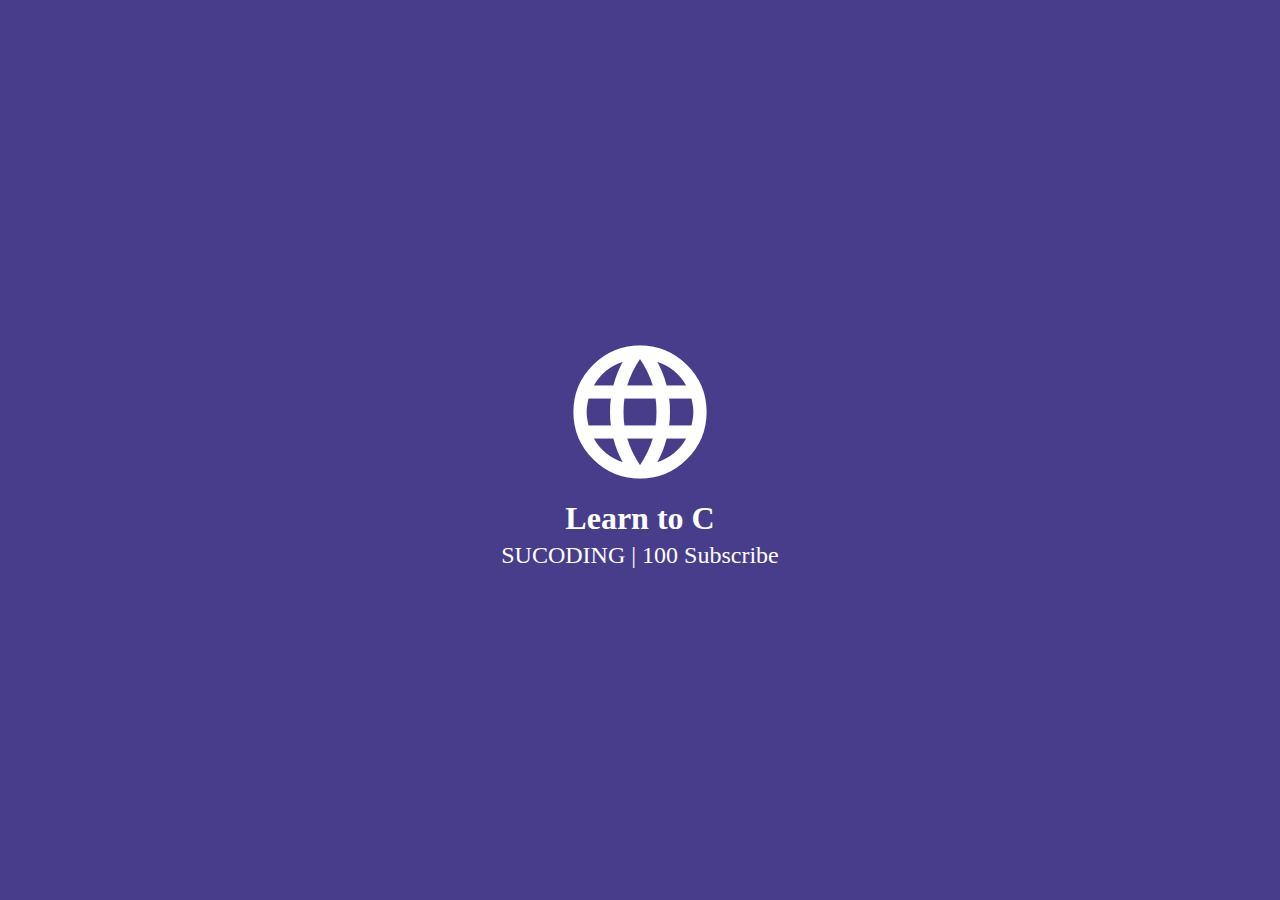
<file: landingPage/index.html>
<!DOCTYPE html>
<html lang="ko">
<head>
    <meta charset="UTF-8">
    <meta http-equiv="X-UA-Compatible" content="IE=edge">
    <meta name="viewport" content="width=device-width, initial-scale=1.0">
    <title>Typing Text</title>
    <link href="https://fonts.googleapis.com/icon?family=Material+Icons"
      rel="stylesheet">
    <link href="style.css" rel="stylesheet">
</head>
<body>
    <div class="wrap">
        <h1>
            <span class="material-icons">language</span>
        </h1>
        <p id="dynamic" class="lg-text">
            
        </p>
        <p class="sm-text">SUCODING | 100 Subscribe</p>
    </div>
    <script src="main.js"></script>
</body>
</html>
</file>
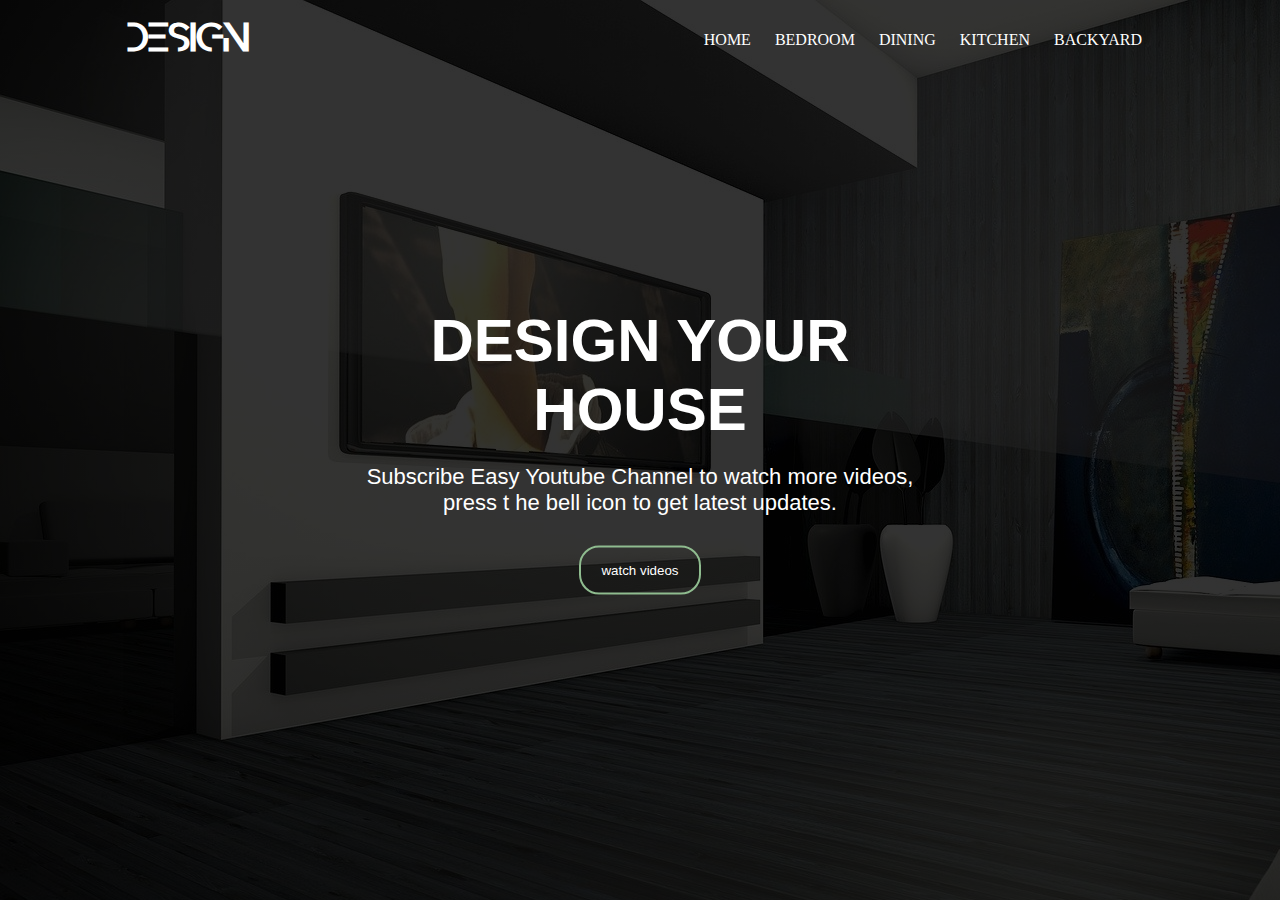
<file: webPage/index.html>
<!DOCTYPE html>
<html lang="en">
<head>
    <meta charset="UTF-8">
    <meta http-equiv="X-UA-Compatible" content="IE=edge">
    <meta name="viewport" content="width=device-width, initial-scale=1.0">
    <title>Design House</title>
    <link rel="stylesheet" href="style.css">
</head>
<body>
    <div class="container">
        <div class="header">
            <h1><a href="#">DESIGN</a></h1>
            <div class="nav">
                <ul>
                    <li><a href="#">HOME</a></li>
                    <li><a href="#">BEDROOM</a></li>
                    <li><a href="#">DINING</a></li>
                    <li><a href="#">KITCHEN</a></li>
                    <li><a href="#">BACKYARD</a></li>
                </ul>
            </div>
        </div>
        <div class="hero">
            <h2>DESIGN YOUR HOUSE</h2>
            <p>Subscribe Easy Youtube Channel to watch more videos,<br>press t he bell icon to get latest updates.</p>   
            <button>watch videos</button>
        </div>
    </div>
</body>
</html>
</file>
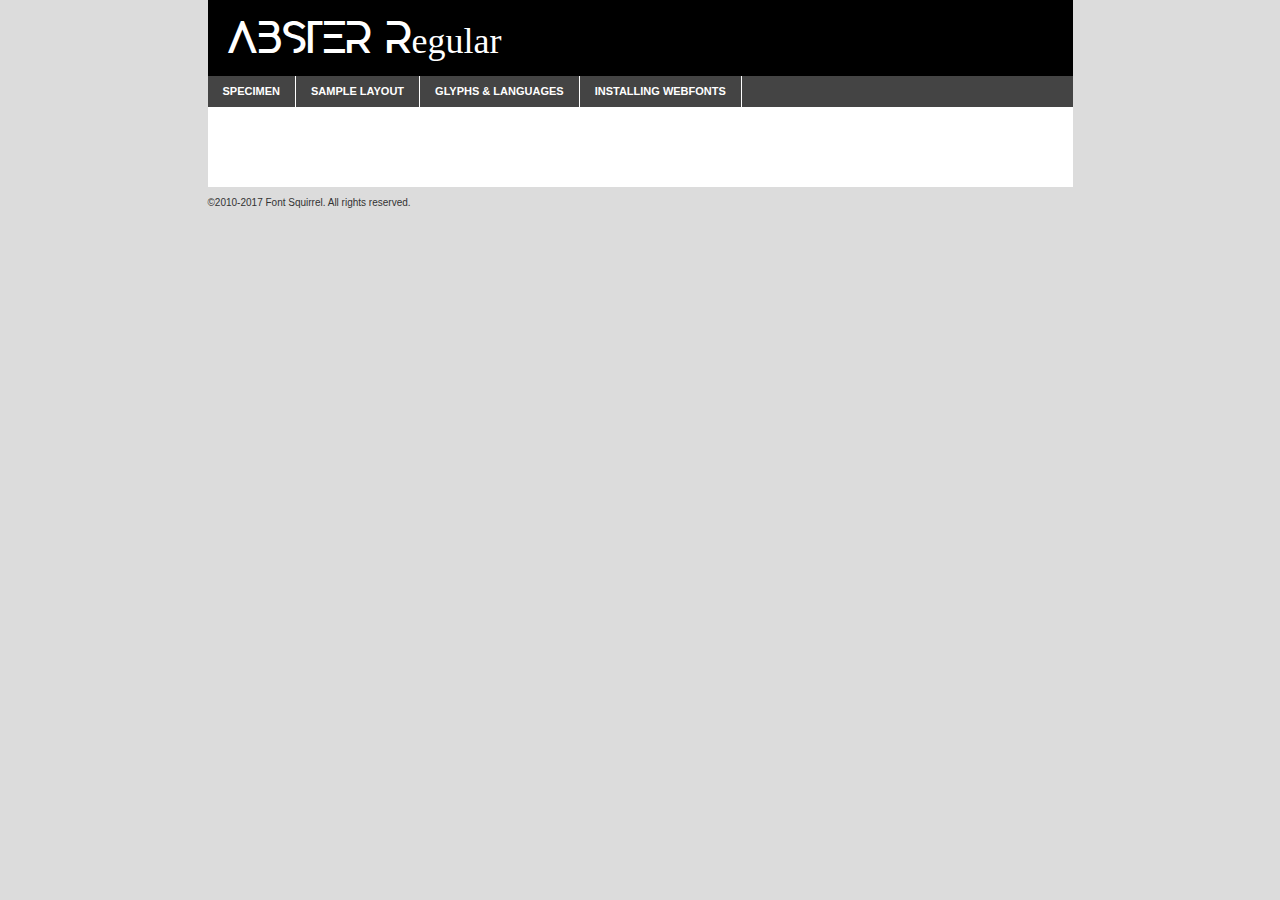
<file: webPage/font/abster-demo.html>
<!DOCTYPE html PUBLIC "-//W3C//DTD XHTML 1.0 Transitional//EN"
	"http://www.w3.org/TR/xhtml1/DTD/xhtml1-transitional.dtd">

<html xmlns="http://www.w3.org/1999/xhtml" xml:lang="en" lang="en">
<head>
	<meta http-equiv="Content-Type" content="text/html; charset=utf-8" />
	<script src="http://ajax.googleapis.com/ajax/libs/jquery/1.7.2/jquery.min.js" type="text/javascript" charset="utf-8"></script>
	<script type="text/javascript">
	(function($){$.fn.easyTabs=function(option){var param=jQuery.extend({fadeSpeed:"fast",defaultContent:1,activeClass:'active'},option);$(this).each(function(){var thisId="#"+this.id;if(param.defaultContent==''){param.defaultContent=1;}
	if(typeof param.defaultContent=="number")
	{var defaultTab=$(thisId+" .tabs li:eq("+(param.defaultContent-1)+") a").attr('href').substr(1);}else{var defaultTab=param.defaultContent;}
	$(thisId+" .tabs li a").each(function(){var tabToHide=$(this).attr('href').substr(1);$("#"+tabToHide).addClass('easytabs-tab-content');});hideAll();changeContent(defaultTab);function hideAll(){$(thisId+" .easytabs-tab-content").hide();}
	function changeContent(tabId){hideAll();$(thisId+" .tabs li").removeClass(param.activeClass);$(thisId+" .tabs li a[href=#"+tabId+"]").closest('li').addClass(param.activeClass);if(param.fadeSpeed!="none")
	{$(thisId+" #"+tabId).fadeIn(param.fadeSpeed);}else{$(thisId+" #"+tabId).show();}}
	$(thisId+" .tabs li").click(function(){var tabId=$(this).find('a').attr('href').substr(1);changeContent(tabId);return false;});});}})(jQuery);
	</script>
	<link rel="stylesheet" href="specimen_files/specimen_stylesheet.css" type="text/css" charset="utf-8" />
	<link rel="stylesheet" href="stylesheet.css" type="text/css" charset="utf-8" />

	<style type="text/css">
					body{
				font-family: 'absterregular';
							}
		</style>

	<title>ABSTER Regular Specimen</title>
	
	
	<script type="text/javascript" charset="utf-8">
		$(document).ready(function() {
			$('#container').easyTabs({defaultContent:1});
		});
	</script>
</head>

<body>
<div id="container">
	<div id="header">
		ABSTER Regular	</div>
	<ul class="tabs">
		<li><a href="#specimen">Specimen</a></li>
		<li><a href="#layout">Sample Layout</a></li>
				<li><a href="#glyphs">Glyphs &amp; Languages</a></li>
		<li><a href="#installing">Installing Webfonts</a></li>
		
	</ul>
	
	<div id="main_content">

		
			<div id="specimen">
		
				<div class="section">
					<div class="grid12 firstcol">
						<div class="huge">AaBb</div>
					</div>
				</div>
		
				<div class="section">
					<div class="glyph_range">A&#x200B;B&#x200b;C&#x200b;D&#x200b;E&#x200b;F&#x200b;G&#x200b;H&#x200b;I&#x200b;J&#x200b;K&#x200b;L&#x200b;M&#x200b;N&#x200b;O&#x200b;P&#x200b;Q&#x200b;R&#x200b;S&#x200b;T&#x200b;U&#x200b;V&#x200b;W&#x200b;X&#x200b;Y&#x200b;Z&#x200b;a&#x200b;b&#x200b;c&#x200b;d&#x200b;e&#x200b;f&#x200b;g&#x200b;h&#x200b;i&#x200b;j&#x200b;k&#x200b;l&#x200b;m&#x200b;n&#x200b;o&#x200b;p&#x200b;q&#x200b;r&#x200b;s&#x200b;t&#x200b;u&#x200b;v&#x200b;w&#x200b;x&#x200b;y&#x200b;z&#x200b;1&#x200b;2&#x200b;3&#x200b;4&#x200b;5&#x200b;6&#x200b;7&#x200b;8&#x200b;9&#x200b;0&#x200b;&amp;&#x200b;.&#x200b;,&#x200b;?&#x200b;!&#x200b;&#64;&#x200b;(&#x200b;)&#x200b;#&#x200b;$&#x200b;%&#x200b;*&#x200b;+&#x200b;-&#x200b;=&#x200b;:&#x200b;;</div>
				</div>
				<div class="section">
					<div class="grid12 firstcol">
						<table class="sample_table">
							<tr><td>10</td><td class="size10">abcdefghijklmnopqrstuvwxyzABCDEFGHIJKLMNOPQRSTUVWXYZ0123456789abcdefghijklmnopqrstuvwxyzABCDEFGHIJKLMNOPQRSTUVWXYZ0123456789abcdefghijklmnopqrstuvwxyzABCDEFGHIJKLMNOPQRSTUVWXYZ</td></tr>
							<tr><td>11</td><td class="size11">abcdefghijklmnopqrstuvwxyzABCDEFGHIJKLMNOPQRSTUVWXYZ0123456789abcdefghijklmnopqrstuvwxyzABCDEFGHIJKLMNOPQRSTUVWXYZ0123456789abcdefghijklmnopqrstuvwxyzABCDEFGHIJKLMNOPQRSTUVWXYZ</td></tr>
							<tr><td>12</td><td class="size12">abcdefghijklmnopqrstuvwxyzABCDEFGHIJKLMNOPQRSTUVWXYZ0123456789abcdefghijklmnopqrstuvwxyzABCDEFGHIJKLMNOPQRSTUVWXYZ0123456789abcdefghijklmnopqrstuvwxyzABCDEFGHIJKLMNOPQRSTUVWXYZ</td></tr>
							<tr><td>13</td><td class="size13">abcdefghijklmnopqrstuvwxyzABCDEFGHIJKLMNOPQRSTUVWXYZ0123456789abcdefghijklmnopqrstuvwxyzABCDEFGHIJKLMNOPQRSTUVWXYZ0123456789abcdefghijklmnopqrstuvwxyzABCDEFGHIJKLMNOPQRSTUVWXYZ</td></tr>
							<tr><td>14</td><td class="size14">abcdefghijklmnopqrstuvwxyzABCDEFGHIJKLMNOPQRSTUVWXYZ0123456789abcdefghijklmnopqrstuvwxyzABCDEFGHIJKLMNOPQRSTUVWXYZ0123456789abcdefghijklmnopqrstuvwxyzABCDEFGHIJKLMNOPQRSTUVWXYZ</td></tr>
							<tr><td>16</td><td class="size16">abcdefghijklmnopqrstuvwxyzABCDEFGHIJKLMNOPQRSTUVWXYZ0123456789abcdefghijklmnopqrstuvwxyzABCDEFGHIJKLMNOPQRSTUVWXYZ</td></tr>
							<tr><td>18</td><td class="size18">abcdefghijklmnopqrstuvwxyzABCDEFGHIJKLMNOPQRSTUVWXYZ0123456789abcdefghijklmnopqrstuvwxyzABCDEFGHIJKLMNOPQRSTUVWXYZ</td></tr>
							<tr><td>20</td><td class="size20">abcdefghijklmnopqrstuvwxyzABCDEFGHIJKLMNOPQRSTUVWXYZ0123456789abcdefghijklmnopqrstuvwxyzABCDEFGHIJKLMNOPQRSTUVWXYZ</td></tr>
							<tr><td>24</td><td class="size24">abcdefghijklmnopqrstuvwxyzABCDEFGHIJKLMNOPQRSTUVWXYZ0123456789abcdefghijklmnopqrstuvwxyzABCDEFGHIJKLMNOPQRSTUVWXYZ</td></tr>
							<tr><td>30</td><td class="size30">abcdefghijklmnopqrstuvwxyzABCDEFGHIJKLMNOPQRSTUVWXYZ0123456789abcdefghijklmnopqrstuvwxyzABCDEFGHIJKLMNOPQRSTUVWXYZ</td></tr>
							<tr><td>36</td><td class="size36">abcdefghijklmnopqrstuvwxyzABCDEFGHIJKLMNOPQRSTUVWXYZ0123456789abcdefghijklmnopqrstuvwxyzABCDEFGHIJKLMNOPQRSTUVWXYZ</td></tr>
							<tr><td>48</td><td class="size48">abcdefghijklmnopqrstuvwxyzABCDEFGHIJKLMNOPQRSTUVWXYZ0123456789abcdefghijklmnopqrstuvwxyzABCDEFGHIJKLMNOPQRSTUVWXYZ</td></tr>
							<tr><td>60</td><td class="size60">abcdefghijklmnopqrstuvwxyzABCDEFGHIJKLMNOPQRSTUVWXYZ0123456789abcdefghijklmnopqrstuvwxyzABCDEFGHIJKLMNOPQRSTUVWXYZ</td></tr>
							<tr><td>72</td><td class="size72">abcdefghijklmnopqrstuvwxyzABCDEFGHIJKLMNOPQRSTUVWXYZ0123456789abcdefghijklmnopqrstuvwxyzABCDEFGHIJKLMNOPQRSTUVWXYZ</td></tr>
							<tr><td>90</td><td class="size90">abcdefghijklmnopqrstuvwxyzABCDEFGHIJKLMNOPQRSTUVWXYZ0123456789abcdefghijklmnopqrstuvwxyzABCDEFGHIJKLMNOPQRSTUVWXYZ</td></tr>
						</table>
				
					</div>
			
				</div>
		
		
		
								<div class="section" id="bodycomparison">


										<div id="xheight">
				<div class="fontbody">&#x25FC;&#x25FC;&#x25FC;&#x25FC;&#x25FC;&#x25FC;&#x25FC;&#x25FC;&#x25FC;&#x25FC;&#x25FC;&#x25FC;&#x25FC;&#x25FC;&#x25FC;&#x25FC;&#x25FC;&#x25FC;&#x25FC;&#x25FC;&#x25FC;&#x25FC;&#x25FC;&#x25FC;&#x25FC;&#x25FC;&#x25FC;&#x25FC;&#x25FC;&#x25FC;&#x25FC;&#x25FC;&#x25FC;&#x25FC;&#x25FC;&#x25FC;&#x25FC;&#x25FC;&#x25FC;&#x25FC;&#x25FC;&#x25FC;&#x25FC;&#x25FC;&#x25FC;&#x25FC;&#x25FC;&#x25FC;&#x25FC;&#x25FC;&#x25FC;&#x25FC;&#x25FC;&#x25FC;&#x25FC;&#x25FC;&#x25FC;&#x25FC;&#x25FC;&#x25FC;&#x25FC;&#x25FC;&#x25FC;&#x25FC;&#x25FC;&#x25FC;&#x25FC;&#x25FC;&#x25FC;&#x25FC;&#x25FC;&#x25FC;&#x25FC;&#x25FC;&#x25FC;&#x25FC;&#x25FC;&#x25FC;&#x25FC;&#x25FC;&#x25FC;&#x25FC;&#x25FC;&#x25FC;&#x25FC;&#x25FC;&#x25FC;&#x25FC;&#x25FC;&#x25FC;&#x25FC;&#x25FC;&#x25FC;&#x25FC;&#x25FC;&#x25FC;&#x25FC;&#x25FC;&#x25FC;body</div><div class="arialbody">body</div><div class="verdanabody">body</div><div class="georgiabody">body</div></div>
										<div class="fontbody" style="z-index:1">
											body<span>ABSTER Regular</span>
										</div>
										<div class="arialbody" style="z-index:1">
											body<span>Arial</span>
										</div>
										<div class="verdanabody" style="z-index:1">
											body<span>Verdana</span>
										</div>
										<div class="georgiabody" style="z-index:1">
											body<span>Georgia</span>
										</div>



								</div>
		
		
				<div class="section psample psample_row1" id="">
					
					<div class="grid2 firstcol">
						<p class="size10"><span>10.</span>Aenean lacinia bibendum nulla sed consectetur. Fusce dapibus, tellus ac cursus commodo, tortor mauris condimentum nibh, ut fermentum massa justo sit amet risus. Nullam id dolor id nibh ultricies vehicula ut id elit. Cum sociis natoque penatibus et magnis dis parturient montes, nascetur ridiculus mus. Nulla vitae elit libero, a pharetra augue.</p>
			
					</div>
					<div class="grid3">
						<p class="size11"><span>11.</span>Aenean lacinia bibendum nulla sed consectetur. Fusce dapibus, tellus ac cursus commodo, tortor mauris condimentum nibh, ut fermentum massa justo sit amet risus. Nullam id dolor id nibh ultricies vehicula ut id elit. Cum sociis natoque penatibus et magnis dis parturient montes, nascetur ridiculus mus. Nulla vitae elit libero, a pharetra augue.</p>
			
					</div>
					<div class="grid3">
						<p class="size12"><span>12.</span>Aenean lacinia bibendum nulla sed consectetur. Fusce dapibus, tellus ac cursus commodo, tortor mauris condimentum nibh, ut fermentum massa justo sit amet risus. Nullam id dolor id nibh ultricies vehicula ut id elit. Cum sociis natoque penatibus et magnis dis parturient montes, nascetur ridiculus mus. Nulla vitae elit libero, a pharetra augue.</p>
			
					</div>
					<div class="grid4">
						<p class="size13"><span>13.</span>Aenean lacinia bibendum nulla sed consectetur. Fusce dapibus, tellus ac cursus commodo, tortor mauris condimentum nibh, ut fermentum massa justo sit amet risus. Nullam id dolor id nibh ultricies vehicula ut id elit. Cum sociis natoque penatibus et magnis dis parturient montes, nascetur ridiculus mus. Nulla vitae elit libero, a pharetra augue.</p>
			
					</div>
					<div class="white_blend"></div>
					
				</div>
				<div class="section psample psample_row2" id="">
					<div class="grid3 firstcol">
						<p class="size14"><span>14.</span>Aenean lacinia bibendum nulla sed consectetur. Fusce dapibus, tellus ac cursus commodo, tortor mauris condimentum nibh, ut fermentum massa justo sit amet risus. Nullam id dolor id nibh ultricies vehicula ut id elit. Cum sociis natoque penatibus et magnis dis parturient montes, nascetur ridiculus mus. Nulla vitae elit libero, a pharetra augue.</p>
			
					</div>
					<div class="grid4">
						<p class="size16"><span>16.</span>Aenean lacinia bibendum nulla sed consectetur. Fusce dapibus, tellus ac cursus commodo, tortor mauris condimentum nibh, ut fermentum massa justo sit amet risus. Nullam id dolor id nibh ultricies vehicula ut id elit. Cum sociis natoque penatibus et magnis dis parturient montes, nascetur ridiculus mus. Nulla vitae elit libero, a pharetra augue.</p>
			
					</div>
					<div class="grid5">
						<p class="size18"><span>18.</span>Aenean lacinia bibendum nulla sed consectetur. Fusce dapibus, tellus ac cursus commodo, tortor mauris condimentum nibh, ut fermentum massa justo sit amet risus. Nullam id dolor id nibh ultricies vehicula ut id elit. Cum sociis natoque penatibus et magnis dis parturient montes, nascetur ridiculus mus. Nulla vitae elit libero, a pharetra augue.</p>
			
					</div>

					<div class="white_blend"></div>

				</div>
				
				<div class="section psample psample_row3" id="">
					<div class="grid5 firstcol">
						<p class="size20"><span>20.</span>Aenean lacinia bibendum nulla sed consectetur. Fusce dapibus, tellus ac cursus commodo, tortor mauris condimentum nibh, ut fermentum massa justo sit amet risus. Nullam id dolor id nibh ultricies vehicula ut id elit. Cum sociis natoque penatibus et magnis dis parturient montes, nascetur ridiculus mus. Nulla vitae elit libero, a pharetra augue.</p>
					</div>
					<div class="grid7">
						<p class="size24"><span>24.</span>Aenean lacinia bibendum nulla sed consectetur. Fusce dapibus, tellus ac cursus commodo, tortor mauris condimentum nibh, ut fermentum massa justo sit amet risus. Nullam id dolor id nibh ultricies vehicula ut id elit. Cum sociis natoque penatibus et magnis dis parturient montes, nascetur ridiculus mus. Nulla vitae elit libero, a pharetra augue.</p>
					</div>
					
					<div class="white_blend"></div>
					
				</div>
				
				<div class="section psample psample_row4" id="">
					<div class="grid12 firstcol">
						<p class="size30"><span>30.</span>Aenean lacinia bibendum nulla sed consectetur. Fusce dapibus, tellus ac cursus commodo, tortor mauris condimentum nibh, ut fermentum massa justo sit amet risus. Nullam id dolor id nibh ultricies vehicula ut id elit. Cum sociis natoque penatibus et magnis dis parturient montes, nascetur ridiculus mus. Nulla vitae elit libero, a pharetra augue.</p>
					</div>
					<div class="white_blend"></div>
					
				</div>
				
				
				
				<div class="section psample psample_row1 fullreverse">
					<div class="grid2 firstcol">
						<p class="size10"><span>10.</span>Aenean lacinia bibendum nulla sed consectetur. Fusce dapibus, tellus ac cursus commodo, tortor mauris condimentum nibh, ut fermentum massa justo sit amet risus. Nullam id dolor id nibh ultricies vehicula ut id elit. Cum sociis natoque penatibus et magnis dis parturient montes, nascetur ridiculus mus. Nulla vitae elit libero, a pharetra augue.</p>
			
					</div>
					<div class="grid3">
						<p class="size11"><span>11.</span>Aenean lacinia bibendum nulla sed consectetur. Fusce dapibus, tellus ac cursus commodo, tortor mauris condimentum nibh, ut fermentum massa justo sit amet risus. Nullam id dolor id nibh ultricies vehicula ut id elit. Cum sociis natoque penatibus et magnis dis parturient montes, nascetur ridiculus mus. Nulla vitae elit libero, a pharetra augue.</p>
			
					</div>
					<div class="grid3">
						<p class="size12"><span>12.</span>Aenean lacinia bibendum nulla sed consectetur. Fusce dapibus, tellus ac cursus commodo, tortor mauris condimentum nibh, ut fermentum massa justo sit amet risus. Nullam id dolor id nibh ultricies vehicula ut id elit. Cum sociis natoque penatibus et magnis dis parturient montes, nascetur ridiculus mus. Nulla vitae elit libero, a pharetra augue.</p>
			
					</div>
					<div class="grid4">
						<p class="size13"><span>13.</span>Aenean lacinia bibendum nulla sed consectetur. Fusce dapibus, tellus ac cursus commodo, tortor mauris condimentum nibh, ut fermentum massa justo sit amet risus. Nullam id dolor id nibh ultricies vehicula ut id elit. Cum sociis natoque penatibus et magnis dis parturient montes, nascetur ridiculus mus. Nulla vitae elit libero, a pharetra augue.</p>
			
					</div>
					<div class="black_blend"></div>
					
				</div>
				
				<div class="section psample psample_row2 fullreverse">
					<div class="grid3 firstcol">
						<p class="size14"><span>14.</span>Aenean lacinia bibendum nulla sed consectetur. Fusce dapibus, tellus ac cursus commodo, tortor mauris condimentum nibh, ut fermentum massa justo sit amet risus. Nullam id dolor id nibh ultricies vehicula ut id elit. Cum sociis natoque penatibus et magnis dis parturient montes, nascetur ridiculus mus. Nulla vitae elit libero, a pharetra augue.</p>
			
					</div>
					<div class="grid4">
						<p class="size16"><span>16.</span>Aenean lacinia bibendum nulla sed consectetur. Fusce dapibus, tellus ac cursus commodo, tortor mauris condimentum nibh, ut fermentum massa justo sit amet risus. Nullam id dolor id nibh ultricies vehicula ut id elit. Cum sociis natoque penatibus et magnis dis parturient montes, nascetur ridiculus mus. Nulla vitae elit libero, a pharetra augue.</p>
			
					</div>
					<div class="grid5">
						<p class="size18"><span>18.</span>Aenean lacinia bibendum nulla sed consectetur. Fusce dapibus, tellus ac cursus commodo, tortor mauris condimentum nibh, ut fermentum massa justo sit amet risus. Nullam id dolor id nibh ultricies vehicula ut id elit. Cum sociis natoque penatibus et magnis dis parturient montes, nascetur ridiculus mus. Nulla vitae elit libero, a pharetra augue.</p>
			
					</div>
					<div class="black_blend"></div>

				</div>
				
				<div class="section psample fullreverse psample_row3" id="">
					<div class="grid5 firstcol">
						<p class="size20"><span>20.</span>Aenean lacinia bibendum nulla sed consectetur. Fusce dapibus, tellus ac cursus commodo, tortor mauris condimentum nibh, ut fermentum massa justo sit amet risus. Nullam id dolor id nibh ultricies vehicula ut id elit. Cum sociis natoque penatibus et magnis dis parturient montes, nascetur ridiculus mus. Nulla vitae elit libero, a pharetra augue.</p>
					</div>
					<div class="grid7">
						<p class="size24"><span>24.</span>Aenean lacinia bibendum nulla sed consectetur. Fusce dapibus, tellus ac cursus commodo, tortor mauris condimentum nibh, ut fermentum massa justo sit amet risus. Nullam id dolor id nibh ultricies vehicula ut id elit. Cum sociis natoque penatibus et magnis dis parturient montes, nascetur ridiculus mus. Nulla vitae elit libero, a pharetra augue.</p>
					</div>
					
					<div class="black_blend"></div>
					
				</div>
				
				<div class="section psample fullreverse psample_row4" id="" style="border-bottom: 20px #000 solid;">
					<div class="grid12 firstcol">
						<p class="size30"><span>30.</span>Aenean lacinia bibendum nulla sed consectetur. Fusce dapibus, tellus ac cursus commodo, tortor mauris condimentum nibh, ut fermentum massa justo sit amet risus. Nullam id dolor id nibh ultricies vehicula ut id elit. Cum sociis natoque penatibus et magnis dis parturient montes, nascetur ridiculus mus. Nulla vitae elit libero, a pharetra augue.</p>
					</div>
					<div class="black_blend"></div>
					
				</div>
				
				
				
				
			</div>
			
			<div id="layout">
				
				<div class="section">
					
					<div class="grid12 firstcol">
						<h1>Lorem Ipsum Dolor</h1>
						<h2>Etiam porta sem malesuada magna mollis euismod</h2>
						
						<p class="byline">By <a href="#link">Aenean Lacinia</a></p>
					</div>
				</div>
				<div class="section">
					<div class="grid8 firstcol">
						<p class="large">Donec sed odio dui. Morbi leo risus, porta ac consectetur ac, vestibulum at eros. Fusce dapibus, tellus ac cursus commodo, tortor mauris condimentum nibh, ut fermentum massa justo sit amet risus. </p>

						
						<h3>Pellentesque ornare sem</h3>

						<p>Maecenas sed diam eget risus varius blandit sit amet non magna. Maecenas faucibus mollis interdum. Donec ullamcorper nulla non metus auctor fringilla. Nullam id dolor id nibh ultricies vehicula ut id elit. Nullam id dolor id nibh ultricies vehicula ut id elit. </p>

						<p>Aenean eu leo quam. Pellentesque ornare sem lacinia quam venenatis vestibulum. Lorem ipsum dolor sit amet, consectetur adipiscing elit. Cum sociis natoque penatibus et magnis dis parturient montes, nascetur ridiculus mus. </p>

						<p>Nulla vitae elit libero, a pharetra augue. Praesent commodo cursus magna, vel scelerisque nisl consectetur et. Aenean lacinia bibendum nulla sed consectetur. </p>

						<p>Nullam quis risus eget urna mollis ornare vel eu leo. Nullam quis risus eget urna mollis ornare vel eu leo. Maecenas sed diam eget risus varius blandit sit amet non magna. Donec ullamcorper nulla non metus auctor fringilla. </p>

						<h3>Cras mattis consectetur</h3>

						<p>Aenean eu leo quam. Pellentesque ornare sem lacinia quam venenatis vestibulum. Aenean lacinia bibendum nulla sed consectetur. Integer posuere erat a ante venenatis dapibus posuere velit aliquet. Cras mattis consectetur purus sit amet fermentum. </p>

						<p>Nullam id dolor id nibh ultricies vehicula ut id elit. Nullam quis risus eget urna mollis ornare vel eu leo. Cras mattis consectetur purus sit amet fermentum.</p>
					</div>
					
					<div class="grid4 sidebar">
						
						<div class="box reverse">
							<p class="last">Nullam quis risus eget urna mollis ornare vel eu leo. Donec ullamcorper nulla non metus auctor fringilla. Cras mattis consectetur purus sit amet fermentum. Sed posuere consectetur est at lobortis. Lorem ipsum dolor sit amet, consectetur adipiscing elit. </p>
						</div>
						
						<p class="caption">Maecenas sed diam eget risus varius.</p>

						<p>Vestibulum id ligula porta felis euismod semper. Integer posuere erat a ante venenatis dapibus posuere velit aliquet. Vestibulum id ligula porta felis euismod semper. Sed posuere consectetur est at lobortis. Maecenas sed diam eget risus varius blandit sit amet non magna. Fusce dapibus, tellus ac cursus commodo, tortor mauris condimentum nibh, ut fermentum massa justo sit amet risus. </p>

					

						<p>Duis mollis, est non commodo luctus, nisi erat porttitor ligula, eget lacinia odio sem nec elit. Aenean lacinia bibendum nulla sed consectetur. Vivamus sagittis lacus vel augue laoreet rutrum faucibus dolor auctor. Aenean lacinia bibendum nulla sed consectetur. Nullam quis risus eget urna mollis ornare vel eu leo. </p>

						<p>Praesent commodo cursus magna, vel scelerisque nisl consectetur et. Donec ullamcorper nulla non metus auctor fringilla. Maecenas faucibus mollis interdum. Fusce dapibus, tellus ac cursus commodo, tortor mauris condimentum nibh, ut fermentum massa justo sit amet risus. </p>

					</div>
				</div>
				
			</div>


			



		<div id="glyphs">
			<div class="section">
				<div class="grid12 firstcol">
			
				<h1>Language Support</h1>
				<p>The subset of ABSTER Regular in this kit supports the following languages:<br />
			
									</p>
				<h1>Glyph Chart</h1>
				<p>The subset of ABSTER Regular in this kit includes all the glyphs listed below. Unicode entities are included above each glyph to help you insert individual characters into your layout.</p>
				<div id="glyph_chart">
			
																														 <div><p>&amp;#13;</p>&#13;</div>
																				 <div><p>&amp;#32;</p>&#32;</div>
																				 <div><p>&amp;#65;</p>&#65;</div>
																				 <div><p>&amp;#66;</p>&#66;</div>
																				 <div><p>&amp;#67;</p>&#67;</div>
																				 <div><p>&amp;#68;</p>&#68;</div>
																				 <div><p>&amp;#69;</p>&#69;</div>
																				 <div><p>&amp;#70;</p>&#70;</div>
																				 <div><p>&amp;#71;</p>&#71;</div>
																				 <div><p>&amp;#72;</p>&#72;</div>
																				 <div><p>&amp;#73;</p>&#73;</div>
																				 <div><p>&amp;#74;</p>&#74;</div>
																				 <div><p>&amp;#75;</p>&#75;</div>
																				 <div><p>&amp;#76;</p>&#76;</div>
																				 <div><p>&amp;#77;</p>&#77;</div>
																				 <div><p>&amp;#78;</p>&#78;</div>
																				 <div><p>&amp;#79;</p>&#79;</div>
																				 <div><p>&amp;#80;</p>&#80;</div>
																				 <div><p>&amp;#81;</p>&#81;</div>
																				 <div><p>&amp;#82;</p>&#82;</div>
																				 <div><p>&amp;#83;</p>&#83;</div>
																				 <div><p>&amp;#84;</p>&#84;</div>
																				 <div><p>&amp;#85;</p>&#85;</div>
																				 <div><p>&amp;#86;</p>&#86;</div>
																				 <div><p>&amp;#87;</p>&#87;</div>
																				 <div><p>&amp;#88;</p>&#88;</div>
																				 <div><p>&amp;#89;</p>&#89;</div>
																				 <div><p>&amp;#90;</p>&#90;</div>
																				 <div><p>&amp;#160;</p>&#160;</div>
																				 <div><p>&amp;#8192;</p>&#8192;</div>
																				 <div><p>&amp;#8193;</p>&#8193;</div>
																				 <div><p>&amp;#8194;</p>&#8194;</div>
																				 <div><p>&amp;#8195;</p>&#8195;</div>
																				 <div><p>&amp;#8196;</p>&#8196;</div>
																				 <div><p>&amp;#8197;</p>&#8197;</div>
																				 <div><p>&amp;#8198;</p>&#8198;</div>
																				 <div><p>&amp;#8199;</p>&#8199;</div>
																				 <div><p>&amp;#8200;</p>&#8200;</div>
																				 <div><p>&amp;#8201;</p>&#8201;</div>
																				 <div><p>&amp;#8202;</p>&#8202;</div>
																				 <div><p>&amp;#8239;</p>&#8239;</div>
																				 <div><p>&amp;#8287;</p>&#8287;</div>
																				 <div><p>&amp;#9724;</p>&#9724;</div>
																																						</div>	
				</div>
		
		
			</div>
		</div>
		
		
		<div id="specs">
			
		</div>
	
		<div id="installing">
			<div class="section">
				<div class="grid7 firstcol">
					<h1>Installing Webfonts</h1>
					
					<p>Webfonts are supported by all major browser platforms but not all in the same way. There are currently four different font formats that must be included in order to target all browsers. This includes TTF, WOFF, EOT and SVG.</p>
					
					<h2>1. Upload your webfonts</h2>
					<p>You must upload your webfont kit to your website. They should be in or near the same directory as your CSS files.</p>
					
					<h2>2. Include the webfont stylesheet</h2>
					<p>A special CSS @font-face declaration helps the various browsers select the appropriate font it needs without causing you a bunch of headaches. Learn more about this syntax by reading the <a href="https://www.fontspring.com/blog/further-hardening-of-the-bulletproof-syntax">Fontspring blog post</a> about it. The code for it is as follows:</p>


<code>
@font-face{ 
	font-family: 'MyWebFont';
	src: url('WebFont.eot');
	src: url('WebFont.eot?#iefix') format('embedded-opentype'),
	     url('WebFont.woff') format('woff'),
	     url('WebFont.ttf') format('truetype'),
	     url('WebFont.svg#webfont') format('svg');
}
</code>

	<p>We've already gone ahead and generated the code for you. All you have to do is link to the stylesheet in your HTML, like this:</p>
	<code>&lt;link rel=&quot;stylesheet&quot; href=&quot;stylesheet.css&quot; type=&quot;text/css&quot; charset=&quot;utf-8&quot; /&gt;</code>

					<h2>3. Modify your own stylesheet</h2>
					<p>To take advantage of your new fonts, you must tell your stylesheet to use them. Look at the original @font-face declaration above and find the property called "font-family." The name linked there will be what you use to reference the font. Prepend that webfont name to the font stack in the "font-family" property, inside the selector you want to change. For example:</p>
<code>p { font-family: 'WebFont', Arial, sans-serif; }</code>

<h2>4. Test</h2>
<p>Getting webfonts to work cross-browser <em>can</em> be tricky. Use the information in the sidebar to help you if you find that fonts aren't loading in a particular browser.</p>
				</div>
				
				<div class="grid5 sidebar">
					<div class="box">
						<h2>Troubleshooting<br />Font-Face Problems</h2>
						<p>Having trouble getting your webfonts to load in your new website? Here are some tips to sort out what might be the problem.</p>

						<h3>Fonts not showing in any browser</h3>

						<p>This sounds like you need to work on the plumbing. You either did not upload the fonts to the correct directory, or you did not link the fonts properly in the CSS. If you've confirmed that all this is correct and you still have a problem, take a look at your .htaccess file and see if requests are getting intercepted.</p>

						<h3>Fonts not loading in iPhone or iPad</h3>

						<p>The most common problem here is that you are serving the fonts from an IIS server. IIS refuses to serve files that have unknown MIME types. If that is the case, you must set the MIME type for SVG to "image/svg+xml" in the server settings. Follow these instructions from Microsoft if you need help.</p>

						<h3>Fonts not loading in Firefox</h3>

						<p>The primary reason for this failure? You are still using a version Firefox older than 3.5. So upgrade already! If that isn't it, then you are very likely serving fonts from a different domain. Firefox requires that all font assets be served from the same domain. Lastly it is possible that you need to add WOFF to your list of MIME types (if you are serving via IIS.)</p>

						<h3>Fonts not loading in IE</h3>

						<p>Are you looking at Internet Explorer on an actual Windows machine or are you cheating by using a service like Adobe BrowserLab? Many of these screenshot services do not render @font-face for IE. Best to test it on a real machine.</p>

						<h3>Fonts not loading in IE9</h3>

						<p>IE9, like Firefox, requires that fonts be served from the same domain as the website. Make sure that is the case.</p>
					</div>
				</div>
			</div>
			
		</div>
	
	</div>
	<div id="footer">
		<p>&copy;2010-2017 Font Squirrel. All rights reserved.</p>
	</div>
</div>
</body>
</html>
</file>
<file: landingPage/style.css>
* {
  margin: 0;
  padding: 0;
  box-sizing: border-box;
} /*전체 선택자를 사용해서 간격을 줄어들게 하기위해 마진값등 0으로*/

body {
  background-color: darkslateblue;
}

/*글자를 수평과 수직 중앙에 오도록 조정, 아이콘 폰트는 css 텍스트 속성을 그대로 쓸수있다.*/
.wrap {
  position: absolute;
  top: 50%;
  left: 50%;
  transform: translate(-50%, -50%);
  color: white;
  text-align: center;
}

/*로고아이콘의 크기를 키우기*/
.material-icons {
  font-size: 10rem;
}

.lg-text {
  font-size: 2rem;
  font-weight: bold;
  margin-bottom: 5px; /*아래 글자와의 사이에 5px만큼 간격주기*/
}

.sm-text {
  font-size: 1.5rem;
}

#dynamic {
  position: relative;
  display: inline-block; /*텍스트의 길이만큼 커서가 위치하도록*/
}

/* #dynamic에 after 라는 가상요소(p태그가 끝나기 바로전에 생김)에 css 적용해서 커서 모양처럼 보이게 표현*/
#dynamic::after {
  content: "";
  display: block;
  position: absolute; /*포지션 속성으로 항상 오른쪽에 커서가 위치하게 지정*/
  top: 0;
  right: -10px; /*텍스트와 커서가 너무 딱 붙어서 위치하니 여유 공간을 좀 줌*/
  width: 4px;
  height: 100%; /* p태그의 높이만큼 지정 */
  background-color: white;
}

/* #dynamic.active 액티브란 클래스가 추가되면 커서가 안보이고, 다시 사라지면 커서가 보이도록 */
#dynamic.active::after {
  display: none;
}
</file>
<file: webPage/style.css>
@font-face {
  font-family: abster;
  src: url(font/abster-webfont.woff) format("woff");
}
* {
  margin: 0;
  padding: 0;
  box-sizing: border-box;
}

.container {
  width: 100%;
  height: 100vh; /*높이는 100%로 지정하면 100%의 높이를 가지지 않음, 확실하게 적용될수있는 vh단위 사용*/
  background: linear-gradient(rgba(0, 0, 0, 0.8), rgba(0, 0, 0, 0.8)),
    url(images/room.jpg);
}

.container .header {
  width: 80%;
  height: 80px;
  margin: 0 auto; /* 마진탑이나 바텀을 0으로 줘도 되고 이렇게 한줄로 써도 수평기준에서 중앙에 위치*/
  display: flex;
  justify-content: space-between; /* h1태그가 왼쪽, 내부클래스요소는 오른쪽으로 */
  align-items: center; /* 높이 80px을 기준삼아 요소가 항상 중앙에 위치 */
}

.container .header h1 a {
  text-decoration: none;
  color: white;
  font-family: abster;
}

.container .nav ul li {
  display: inline-block; /* li 가로 정렬 */
  margin: 0 10px;
}

.container .nav ul li a {
  text-decoration: none;
  color: white;
}

.container .nav ul li a:hover {
  color: #1fdfdf; /* 메뉴에 마우스 올리면 색 변경 */
}

.container .hero {
  position: absolute;
  left: 50%;
  top: 50%;
  transform: translate(-50%, -50%); /* 여기까지 중앙정렬 */
  color: white;
  text-align: center;
  font-family: Verdana, Geneva, Tahoma, sans-serif;
}

.container .hero h2 {
  font-size: 60px;
  margin-bottom: 20px;
}

.container .hero p {
  font-size: 22px;
}

.container .hero button {
  background: none;
  border: 2px solid darkseagreen;
  color: white;
  padding: 15px 20px;
  border-radius: 20px;
  margin-top: 30px;
  outline: none;
  cursor: pointer;
  transition: all 0.4s;
}

.container .hero button:hover {
  background-color: darkslategray;
}
</file>
<file: webPage/font/stylesheet.css>
/*! Generated by Font Squirrel (https://www.fontsquirrel.com) on November 20, 2020 */



@font-face {
    font-family: 'absterregular';
    src: url('abster-webfont.woff2') format('woff2'),
         url('abster-webfont.woff') format('woff');
    font-weight: normal;
    font-style: normal;

}
</file>
<file: webPage/font/specimen_files/specimen_stylesheet.css>
@import url('grid_12-825-55-15.css');

/*  
	CSS Reset by Eric Meyer - Released under Public Domain
    http://meyerweb.com/eric/tools/css/reset/
*/
html, body, div, span, applet, object, iframe,
h1, h2, h3, h4, h5, h6, p, blockquote, pre,
a, abbr, acronym, address, big, cite, code,
del, dfn, em, font, img, ins, kbd, q, s, samp,
small, strike, strong, sub, sup, tt, var,
b, u, i, center, dl, dt, dd, ol, ul, li,
fieldset, form, label, legend, table, 
caption, tbody, tfoot, thead, tr, th, td 
                  {margin: 0;padding: 0;border: 0;outline: 0;
                  font-size: 100%;vertical-align: baseline;
                  background: transparent;}
body              {line-height: 1;}
ol, ul            {list-style: none;}
blockquote, q     {quotes: none;}
blockquote:before, blockquote:after,
q:before, q:after {content: '';	content: none;}
:focus            {outline: 0;}
ins               {text-decoration: none;}
del               {text-decoration: line-through;}
table             {border-collapse: collapse;border-spacing: 0;}




body {
	color: #000;
	background-color: #dcdcdc;
}

a {
	text-decoration: none;
	color: #1883ba;
}

h1{
	font-size: 32px;
	font-weight: normal;
	font-style: normal;
	margin-bottom: 18px;
}

h2{
	font-size: 18px;
}

#container {
	width: 865px;
	margin: 0px auto;
}


#header {
	padding: 20px;
	font-size: 36px;
	background-color: #000;
	color: #fff;
}

#header span {
	color: #666;
}
#main_content {
	background-color: #fff;
	padding: 60px 20px 20px;
}


#footer p {
	margin: 0;
	padding-top: 10px;
	padding-bottom: 50px;
	color: #333;
	font: 10px Arial, sans-serif;
}

.tabs {
	width: 100%;
	height: 31px;
	background-color: #444;
}
.tabs li {
	float:  left;
	margin: 0;
	overflow: hidden;
	background-color: #444;
}
.tabs li a {
	display: block;
	color: #fff;
	text-decoration: none;
	font: bold 11px/11px 'Arial';
	text-transform: uppercase;
	padding: 10px 15px;
	border-right: 1px solid #fff;
}

.tabs li a:hover {
		background-color: #00b3ff;

}

.tabs li.active a {
	color:  #000;
	background-color: #fff;
}



div.huge {
	
	font-size: 300px;
	line-height: 1em;
	padding: 0;
	letter-spacing: -.02em;
	overflow: hidden;
}
div.glyph_range {
	font-size: 72px;
	line-height: 1.1em;
}

.size10{ font-size: 10px; }
.size11{ font-size: 11px; }
.size12{ font-size: 12px; }
.size13{ font-size: 13px; }
.size14{ font-size: 14px; }
.size16{ font-size: 16px; }
.size18{ font-size: 18px; }
.size20{ font-size: 20px; }
.size24{ font-size: 24px; }
.size30{ font-size: 30px; }
.size36{ font-size: 36px; }
.size48{ font-size: 48px; }
.size60{ font-size: 60px; }
.size72{ font-size: 72px; }
.size90{ font-size: 90px; }


.psample_row1 {	height: 120px;}
.psample_row1 {	height: 120px;}
.psample_row2 {	height: 160px;}
.psample_row3 {	height: 160px;}
.psample_row4 {	height: 160px;}

.psample {
	overflow: hidden;
	position: relative;
}
.psample p {
	line-height: 1.3em;
	display: block;
	overflow: hidden;
	margin: 0;
}

.psample span {
	margin-right: .5em;
}

.white_blend {
	width: 100%;
	height: 61px;
	background-image: url([data-uri]);
	position: absolute;
	bottom: 0;
}
.black_blend {
	width: 100%;
	height: 61px;
	background-image: url([data-uri]);
	position: absolute;
	bottom: 0;
}
.fullreverse {
	background:  #000 !important;
	color:  #fff !important;
	margin-left: -20px;
	padding-left: 20px;
	margin-right: -20px;
	padding-right: 20px;
	padding: 20px;
	margin-bottom:0;
}


.sample_table td {
	padding-top: 3px;
	padding-bottom:5px;
	padding-left: 5px;
	vertical-align: middle;
	line-height: 1.2em;
}

.sample_table td:first-child {
	background-color: #eee;
	text-align: right;
	padding-right: 5px;
	padding-left: 0;
	padding: 5px;
	font: 11px/12px "Courier New", Courier, mono;
}

code {
	white-space: pre;
	background-color: #eee;
	display: block;
	padding: 10px;
	margin-bottom: 18px;
	overflow: auto;
}


.bottom,.last 	{margin-bottom:0 !important; padding-bottom:0 !important;}

.box  { 
  padding: 18px; 
  margin-bottom: 18px; 
  background: #eee; 
}

.reverse,.reversed { background:  #000 !important;color:  #fff !important; border: none !important;}

#bodycomparison {
	position: relative;
	overflow: hidden;
	font-size: 72px;
	height: 90px;
	white-space: nowrap;
}

#bodycomparison div{
	font-size: 72px;
	line-height: 90px;
	display: inline;
	margin: 0 15px 0 0;
	padding: 0;
}

#bodycomparison div span{
	font: 10px Arial;
	position: absolute;
	left: 0;
}
#xheight {
	float: none;
	position: absolute;
	color: #d9f3ff;
	font-size: 72px;
	line-height: 90px;
}

.fontbody {
 position: relative;
}
.arialbody{
	font-family: Arial;
	position: relative;
}
.verdanabody{
	font-family: Verdana;
	position: relative;
}
.georgiabody{
	font-family: Georgia;
	position: relative;
}

/* @group Layout page
 */

#layout h1 {
	font-size: 36px;
	line-height: 42px;
	font-weight: normal;
	font-style: normal;
}

#layout h2 {
	font-size: 24px;
	line-height: 23px;
	font-weight: normal;
	font-style: normal;
}

#layout h3 {
	font-size: 22px;
	line-height: 1.4em;
	margin-top: 1em;
	font-weight: normal;
	font-style: normal;
}


#layout p.byline {
	font-size: 12px;
	margin-top: 18px;
	line-height: 12px;
	margin-bottom: 0;
}
#layout p {
	font-size: 14px;
	line-height: 21px;
	margin-bottom: .5em;
}

#layout p.large{
	font-size: 18px;
	line-height: 26px;
}

#layout .sidebar p{
	font-size: 12px;
	line-height: 1.4em;
}

#layout p.caption {
	font-size: 10px;
	margin-top: -16px;
	margin-bottom: 18px;
}

/* @end */

/* @group Glyphs */

#glyph_chart div{
	background-color: #d9f3ff;
	color: black;
	float: left;
	font-size: 36px;
	height: 1.2em;
	line-height: 1.2em;
	margin-bottom: 1px;
	margin-right: 1px;
	text-align: center;
	width: 1.2em;
	position: relative;
	padding: .6em .2em .2em;
}

#glyph_chart div p {
	position: absolute;
	left: 0;
	top: 0;
	display: block;
	text-align: center;
	font: bold 9px Arial, sans-serif;
	background-color: #3a768f;
	width: 100%;
	color: #fff;
	padding: 2px 0;
}


#glyphs h1 {
	font-family: Arial, sans-serif;
}
/* @end */

/* @group Installing */

#installing {
	font: 13px Arial, sans-serif;
}

#installing p,
#glyphs p{
	line-height: 1.2em;
	margin-bottom: 18px;
	font: 13px Arial, sans-serif;
}



#installing h3{
	font-size: 15px;
	margin-top: 18px;
}

/* @end */

#rendering h1 {
	font-family: Arial, sans-serif;
}
.render_table td {
	font: 11px "Courier New", Courier, mono;
	vertical-align: middle;
}
</file>
